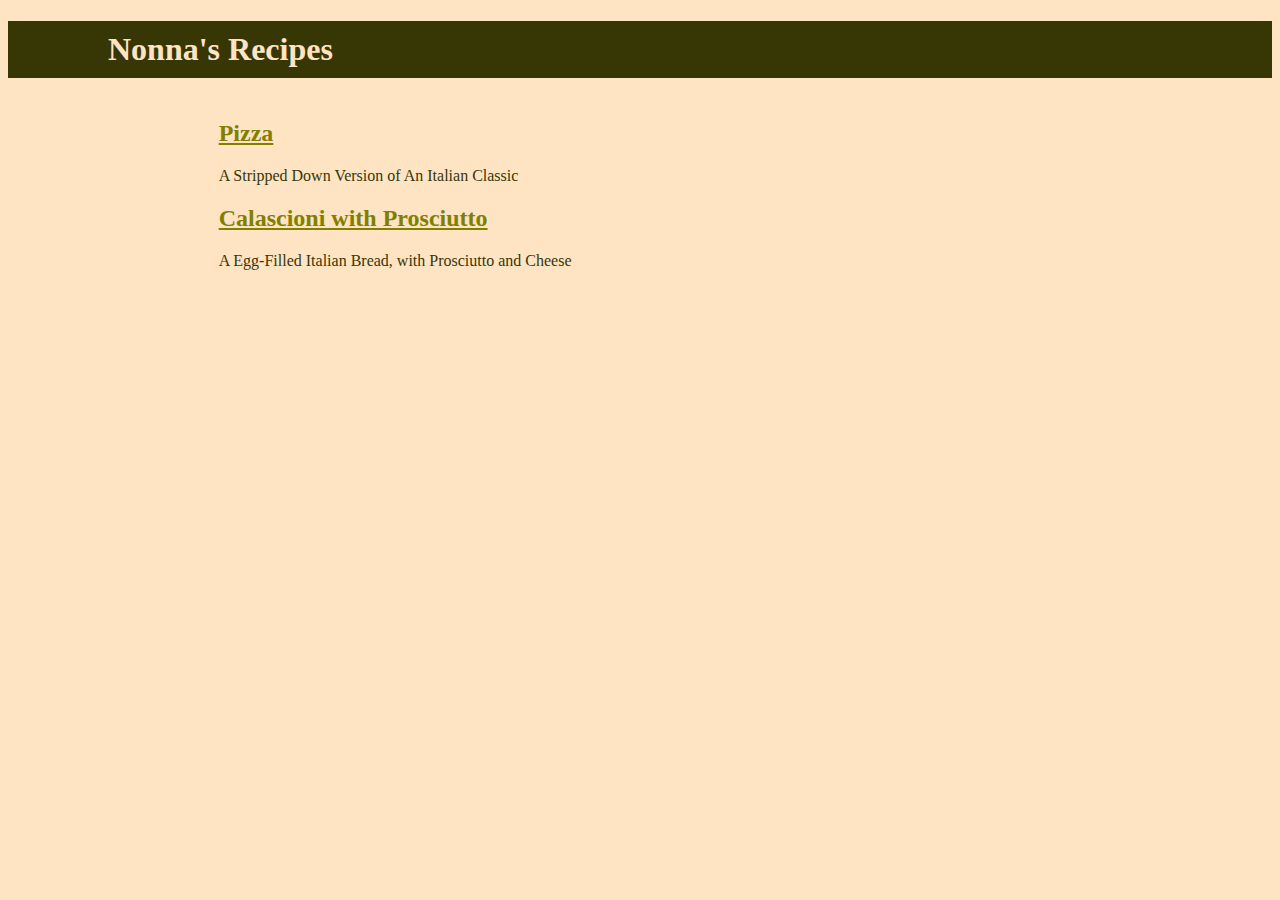
<file: index.html>
<!DOCTYPE html> 
<html lang="en">
    <!-- all the meta data for the page goes in head, not content-->
    <head>
        <meta charset="utf-8">
        <title> Nonna's Recipes</title>
        <link rel="stylesheet" href="styles.css">
    </head>

    <body>
        <h1 class="banner-background"><a class="banner-text" href="index.html">Nonna's Recipes</a></h1>
        <div class="page-viewport">
            <div class="side-content"> </div>
            <div class="page-content">
                <h2><a href="pages/pizza.html">Pizza</a></h2>
                <p>A Stripped Down Version of An Italian Classic</p>
                <h2><a href="pages/calascioni.html">Calascioni with Prosciutto</a></h2>
                <p>A Egg-Filled Italian Bread, with Prosciutto and Cheese</p>
            </div>
            <div class="side-content"> </div>
        </div>
    </body>
</html>
</file>
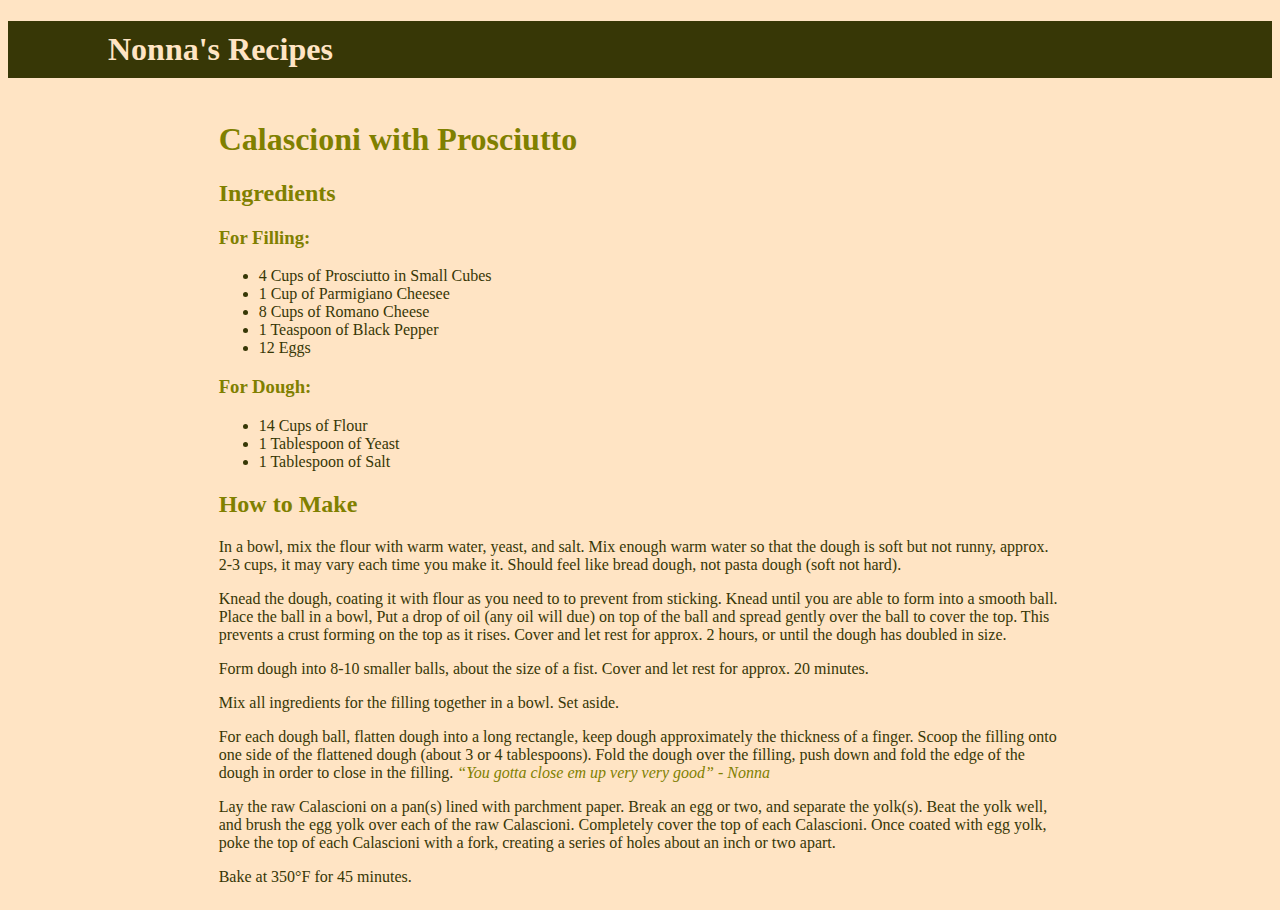
<file: pages/calascioni.html>
<!DOCTYPE html> 
<html lang="en">
    <!-- all the meta data for the page goes in head, not content-->
    <head>
        <meta charset="utf-8">
        <title> Nonna's Calascioni</title>
        <link rel="stylesheet" href="../styles.css">
    </head>

    <body>
        <h1 class="banner-background"><a class="banner-text" href="../index.html">Nonna's Recipes</a></h1>
        <div class="page-viewport">
            <div class="side-content"> </div>
            <div class="page-content">
                <h1>Calascioni with Prosciutto</h1>
                <h2>Ingredients</h2>
                
                <h3>For Filling:</h3>
                <ul>
                    <li> 4 Cups of Prosciutto in Small Cubes </li>
                    <li> 1 Cup of Parmigiano Cheesee </li>
                    <li> 8 Cups of Romano Cheese </li> 
                    <li> 1 Teaspoon of Black Pepper</li>
                    <li> 12 Eggs</li>
                </ul>
        
                <h3>For Dough:</h3>
                <ul>
                    <li> 14 Cups of Flour </li>
                    <li> 1 Tablespoon of Yeast </li>
                    <li> 1 Tablespoon of Salt</li>
                </ul>
        
                <h2>How to Make</h2>
                <p>
                    In a bowl, mix the flour with warm water, yeast, and salt. Mix enough warm water so that the dough is soft but not runny, approx. 2-3 cups, it may vary each time you make it. Should feel like bread dough, not pasta dough (soft not hard).
                </p>
                <p>
                    Knead the dough, coating it with flour as you need to to prevent from sticking. Knead until you are able to form into a smooth ball. Place the ball in a bowl, Put a drop of oil (any oil will due) on top of the ball and spread gently over the ball to cover the top. This prevents a crust forming on the top as it rises. Cover and let rest for approx. 2 hours, or until the dough has doubled in size.
                </p>
                <p>
                    Form dough into 8-10 smaller balls, about the size of a fist. Cover and let rest for approx. 20 minutes.
                </p>
                <p>
                    Mix all ingredients for the filling together in a bowl. Set aside.
                </p>
                <p>
                    For each dough ball, flatten dough into a long rectangle, keep dough approximately the thickness of a finger. Scoop the filling onto one side of the flattened dough (about 3 or 4 tablespoons). Fold the dough over the filling, push down and fold the edge of the dough in order to close in the filling. <em>“You gotta close em up very very good” - Nonna</em>
                </p>
                <p>
                    Lay the raw Calascioni on a pan(s) lined with parchment paper. Break an egg or two, and separate the yolk(s). Beat the yolk well, and brush the egg yolk over each of the raw Calascioni. Completely cover the top of each Calascioni. Once coated with egg yolk, poke the top of each Calascioni with a fork, creating a series of holes about an inch or two apart. 
                </p>
                <p>
                    Bake at 350°F for 45 minutes. 
                </p>
            </div>
            <div class="side-content"> </div>
        </div>
    </body>
</html>
</file>
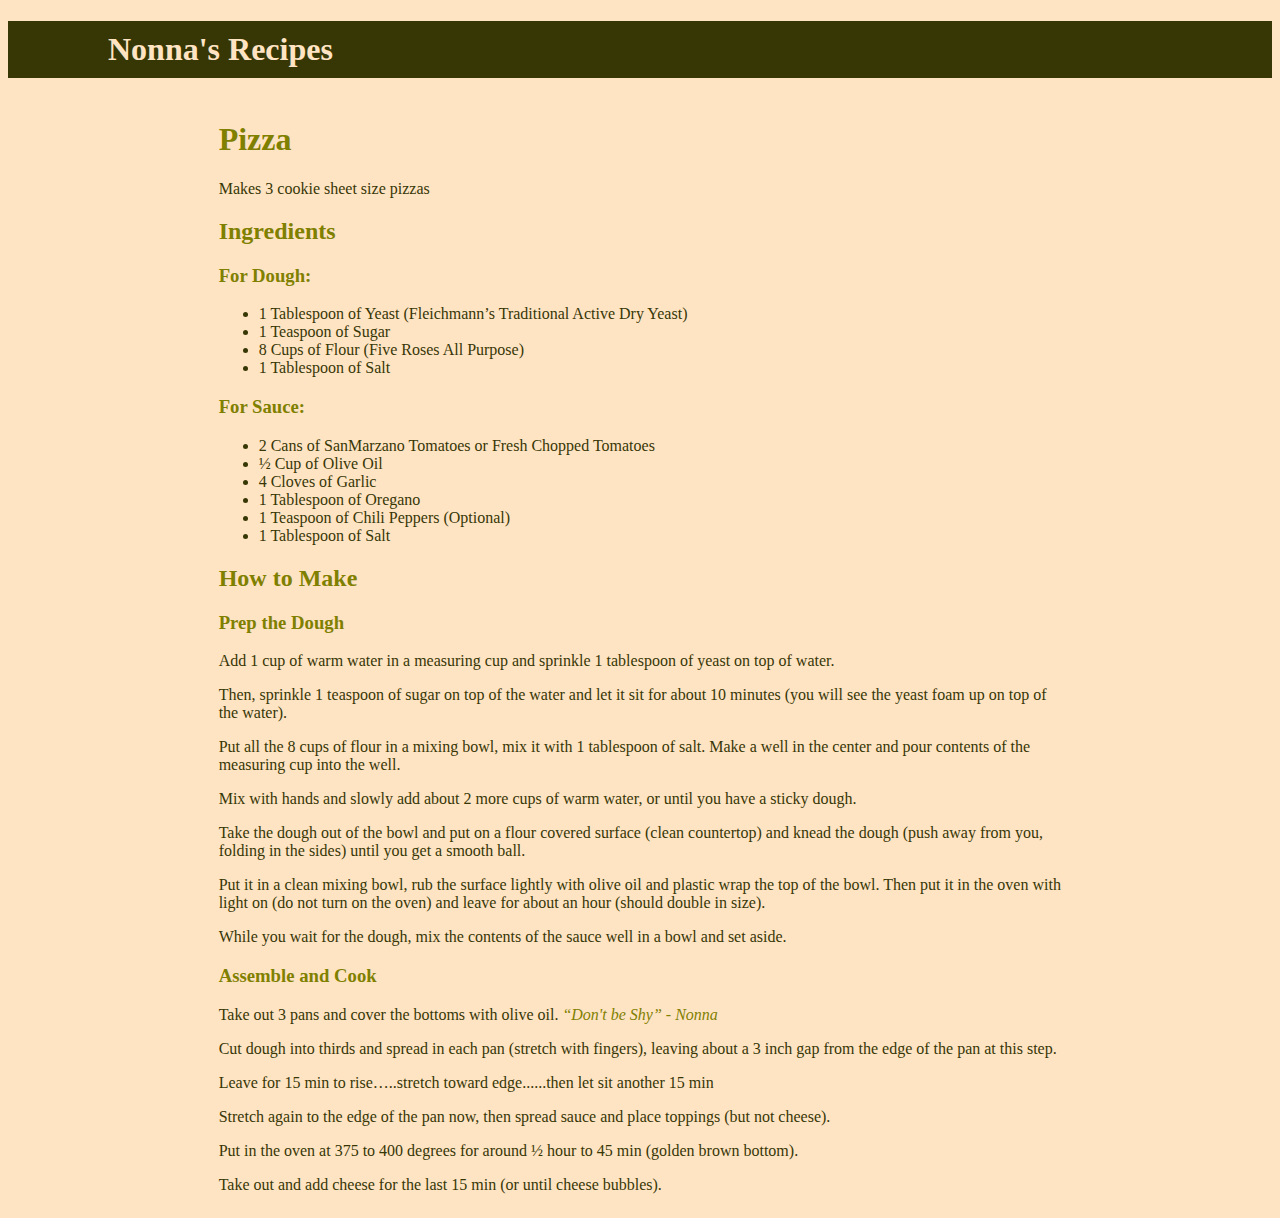
<file: pages/pizza.html>
<!DOCTYPE html> 
<html lang="en">
    <!-- all the meta data for the page goes in head, not content-->
    <head>
        <meta charset="utf-8">
        <title> Nonna's Pizza</title>
        <link rel="stylesheet" href="../styles.css">
    </head>

    <body>
        <h1 class="banner-background"><a class="banner-text" href="../index.html">Nonna's Recipes</a></h1>
        <div class="page-viewport">
            <div class="side-content"> </div>
            <div class="page-content">
                <h1>Pizza</h1>
                <p>Makes 3 cookie sheet size pizzas</p>
                
                <h2>Ingredients</h2>
                <h3>For Dough:</h3>
                <ul>
                    <li>1 Tablespoon of Yeast  (Fleichmann’s Traditional Active Dry Yeast)</li>
                    <li>1 Teaspoon of Sugar</li>
                    <li>8 Cups of Flour (Five Roses All Purpose)</li>
                    <li>1 Tablespoon of Salt</li>
                </ul>
                <h3>For Sauce:</h3>
                <ul>
                    <li>2 Cans of SanMarzano Tomatoes or Fresh Chopped Tomatoes</li>
                    <li>½ Cup of Olive Oil</li>
                    <li>4 Cloves of Garlic</li>
                    <li>1 Tablespoon of Oregano</li>
                    <li>1 Teaspoon of Chili Peppers (Optional)</li>
                    <li>1 Tablespoon of Salt</li>
                </ul>
        
                <h2>How to Make</h2>
                
                <h3>Prep the Dough</h3>
                <p>Add 1 cup of warm water in a measuring cup and sprinkle 1 tablespoon of yeast on top of water.</p>
                <p>Then, sprinkle 1 teaspoon of sugar on top of the water and let it sit for about 10 minutes (you will see the yeast foam up on top of the water).</p>
                <p>Put all the 8 cups of flour in a mixing bowl, mix it with 1 tablespoon of salt. Make a well in the center and pour contents of the measuring cup into the well.</p>
                <p>Mix with hands and slowly add about 2 more cups of warm water, or until you have a sticky dough.</p>
                <p>Take the dough out of the bowl and put on a flour covered surface (clean countertop) and knead the dough (push away from you, folding in the sides) until you get a smooth ball.</p>
                <p>Put it in a clean mixing bowl, rub the surface lightly with olive oil and plastic wrap the top of the bowl. Then put it in the oven with light on (do not turn on the oven) and leave for about an hour (should double in size).</p>
                <p>While you wait for the dough, mix the contents of the sauce well in a bowl and set aside.</p>
        
                <h3>Assemble and Cook</h3>
                <p>Take out 3 pans and cover the bottoms with olive oil. <em>“Don't be Shy” - Nonna</em></p>
                <p>Cut dough into thirds and spread in each pan (stretch with fingers), leaving about a 3 inch gap from the edge of the pan at this step.</p>
                <p>Leave for 15 min to rise…..stretch toward edge......then let sit another 15 min</p>
                <p>Stretch again to the edge of the pan now, then spread sauce and place toppings (but not cheese).</p>
                <p>Put in the oven at 375 to 400 degrees for around ½ hour to 45 min (golden brown bottom).</p>
                <p>Take out and add cheese for the last 15 min (or until cheese bubbles).</p>
            </div>
            <div class="side-content"> </div>
        </div> 
    </body>
</html>
</file>
<file: styles.css>
body {
    background-color:bisque;
}

h1,
h2,
h3,
a,
em {
    color: olive;
}

.page-viewport
{
    display: flex;
    flex-direction: row;
    justify-content: center;
}

.page-content
{
    flex: 2 1 0;
}

.side-content
{
    flex: 0.5;
}

.banner-background
{
    background-color: rgb(55, 55, 6);
    padding: 10px;
    padding-left: 100px;
}

.banner-text {
    color: bisque;
    text-decoration: none;
}

* {
    font-family: Georgia, 'Times New Roman', Times, serif;
    color: rgb(55, 55, 6);
}
</file>
